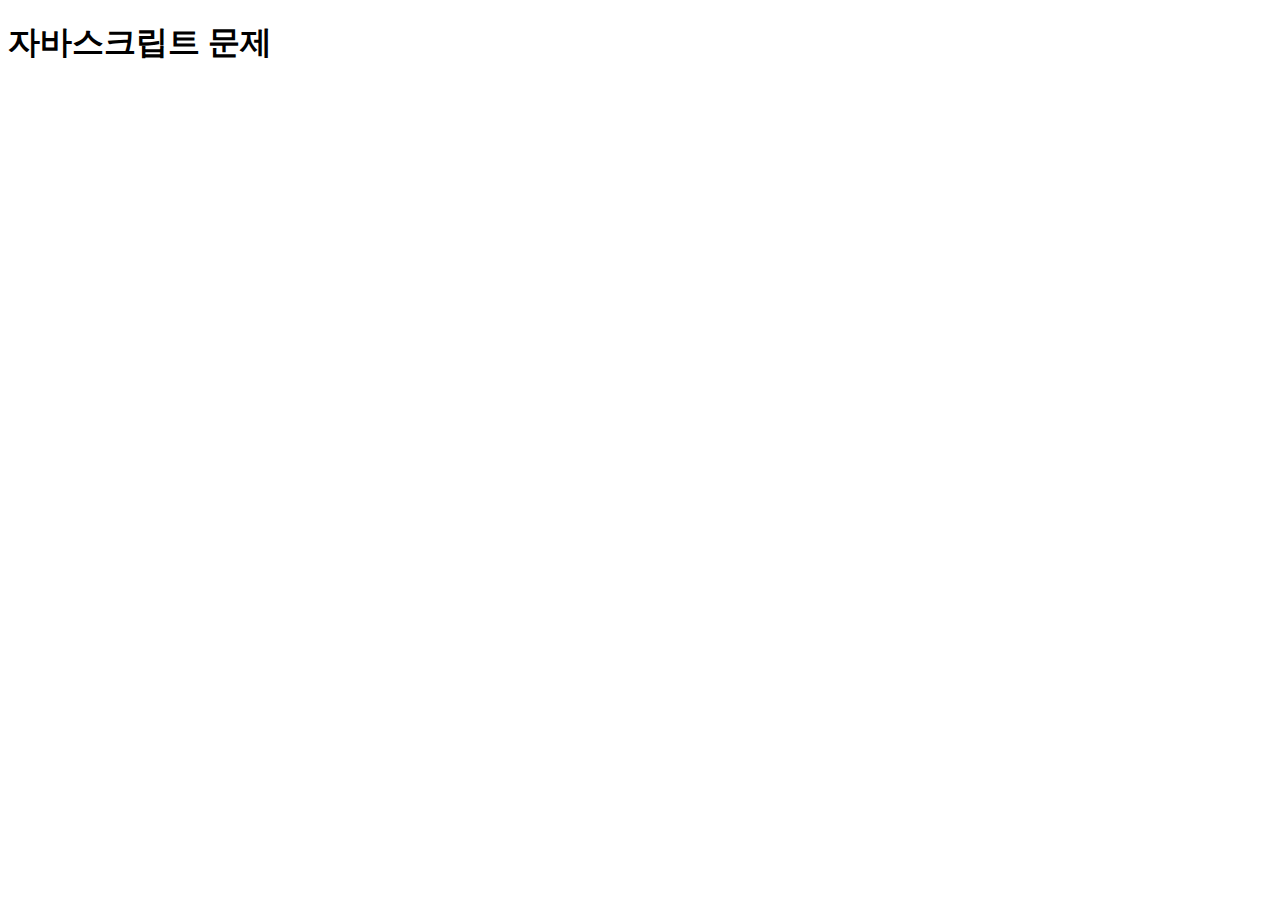
<file: jeongbeanhyun/HW/jsQuiz.html>
<!DOCTYPE html>
<html lang="en">
<head>
    <meta charset="UTF-8">
    <meta name="viewport" content="width=device-width, initial-scale=1.0">
    <script defer src="n1.js"></script>
    <script defer src="n2.js"></script>
    <script defer src="n3.js"></script>
    <script defer src="n4.js"></script>
    <script defer src="n5.js"></script>
    <title>Document</title>
</head>
<body>
    <h1>자바스크립트 문제</h1>
</body>
</html>
</file>
